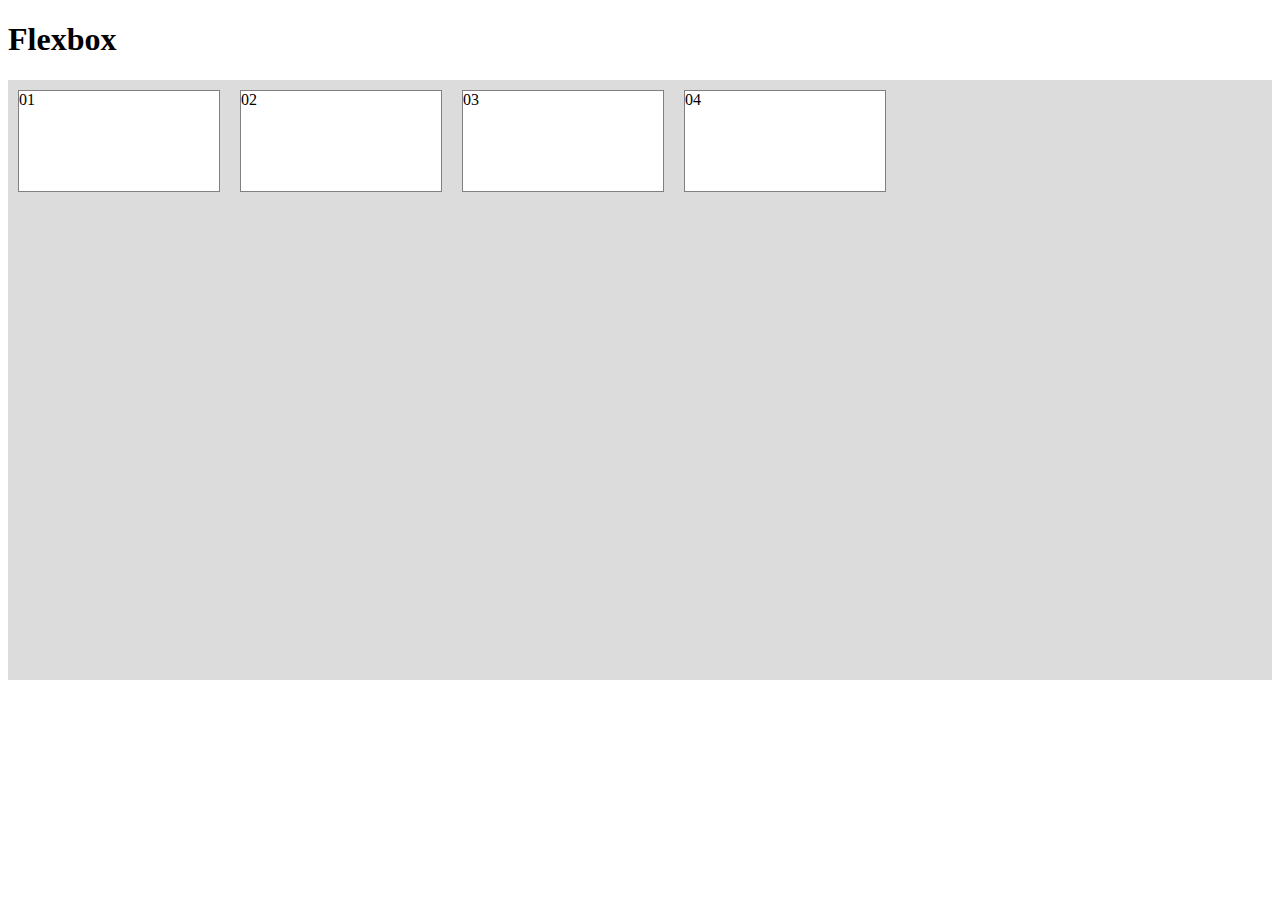
<file: Udemy/flex-itens-1.html>
<!Doctype html>
<html lang="pt-br">
    <head>
        <title>Flexbox - Flexible Box Layout</title>
        <link rel="stylesheet" type="text/css" href="flex-itens-1.css">
    </head>
    <body>
        <h1>Flexbox</h1>
        
        <div id="conteudo">
            <div class="item item1"> 01 </div>
            <div class="item item2"> 02 </div>
            <div class="item item3"> 03 </div>
            <div class="item "> 04 </div>
            
        </div>
    </body>
</html>
</file>
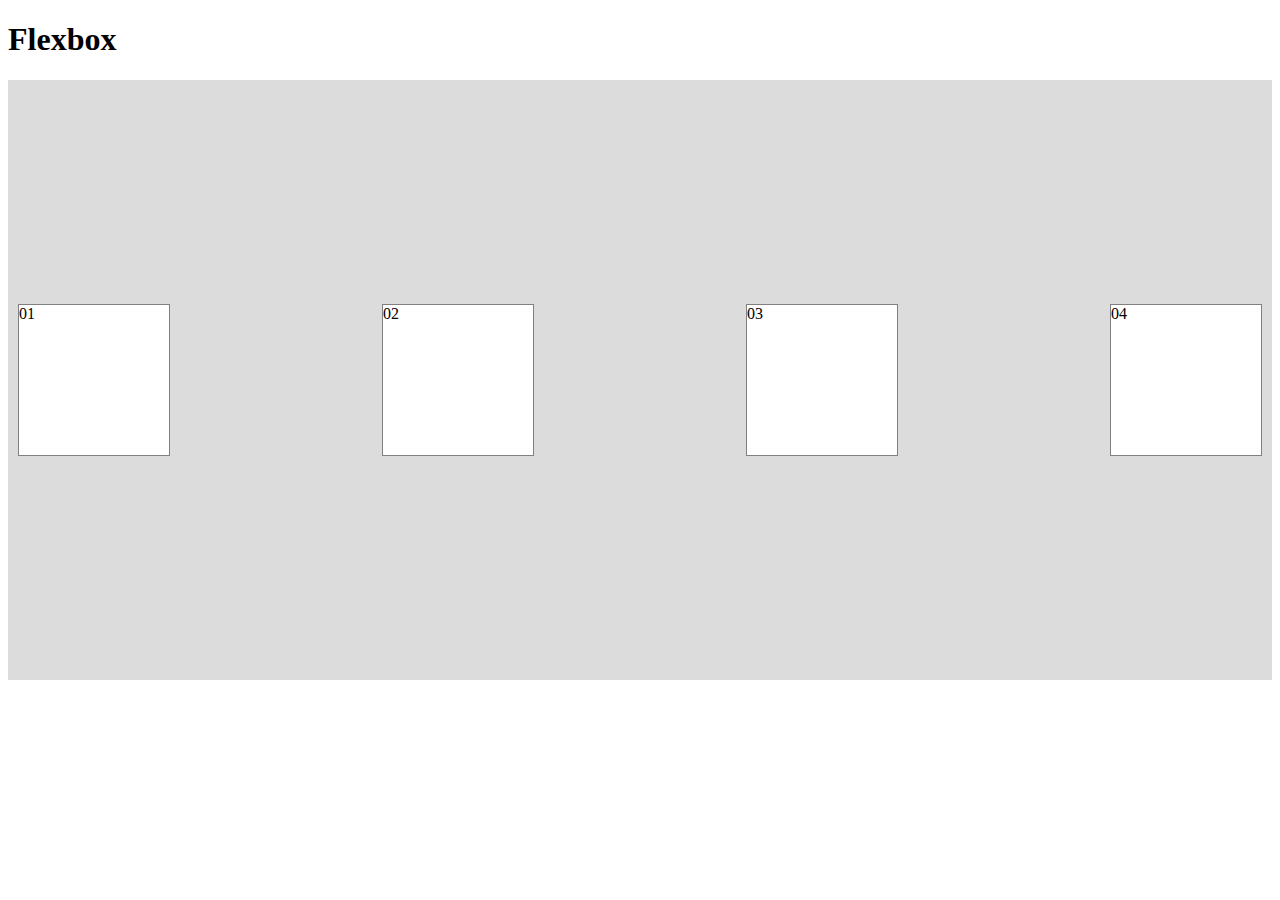
<file: Udemy/flexbox-container.html>
<!Doctype html>
<html lang="pt-br">
    <head>
        <title>Flexbox - Flexible Box Layout</title>
        <link rel="stylesheet" type="text/css" href="flex-container.css">
    </head>
    <body>
        <h1>Flexbox</h1>
        
        <div id="conteudo">
            <div class="item"> 01 </div>
            <div class="item"> 02 </div>
            <div class="item"> 03 </div>
            <div class="item"> 04 </div>
            
        </div>
    </body>
</html>
</file>
<file: Udemy/flex-itens-1.css>
#conteudo {
    background: #dcdcdc;
    height: 600px;
    display: flex;
   
}

.item {
    width: 200px;
    height: 100px;
    margin: 10px;
    background: white;
    border: 1px solid gray;
    flex-grow: 0;
    flex-shrink: 1;
    flex-basis: auto;
}

.item1 {
    /*flex-grow: 1;*/
    /*flex-shrink: 1;*/
}

.item2 {
    /*flex-grow: 2;*/
    /*flex-shrink: 2;*/
}

.item3 {
    /*flex-grow: 2;*/
    /*flex-shrink: 3;*/
}
/**
.ordem1 {
    order: 1;
}

.ordem2 {
    order: 2;
}

.ordem3 {
    order: 3;
}

.ordem4 {
    order: 4;
}

.ordem {
    order: -1;
} */
</file>
<file: Udemy/flex-container.css>
#conteudo {
    background: #dcdcdc;
    height: 600px;
    display: flex;
    flex-direction: row;
    flex-wrap: nowrap;
    
    justify-content: space-between ;
    
    align-items: center;
}

.item {
    width: 150px;
    height: 150px;
    margin: 10px;
    background: white;
    border: 1px solid gray;
    margin: 10px;
}
</file>
